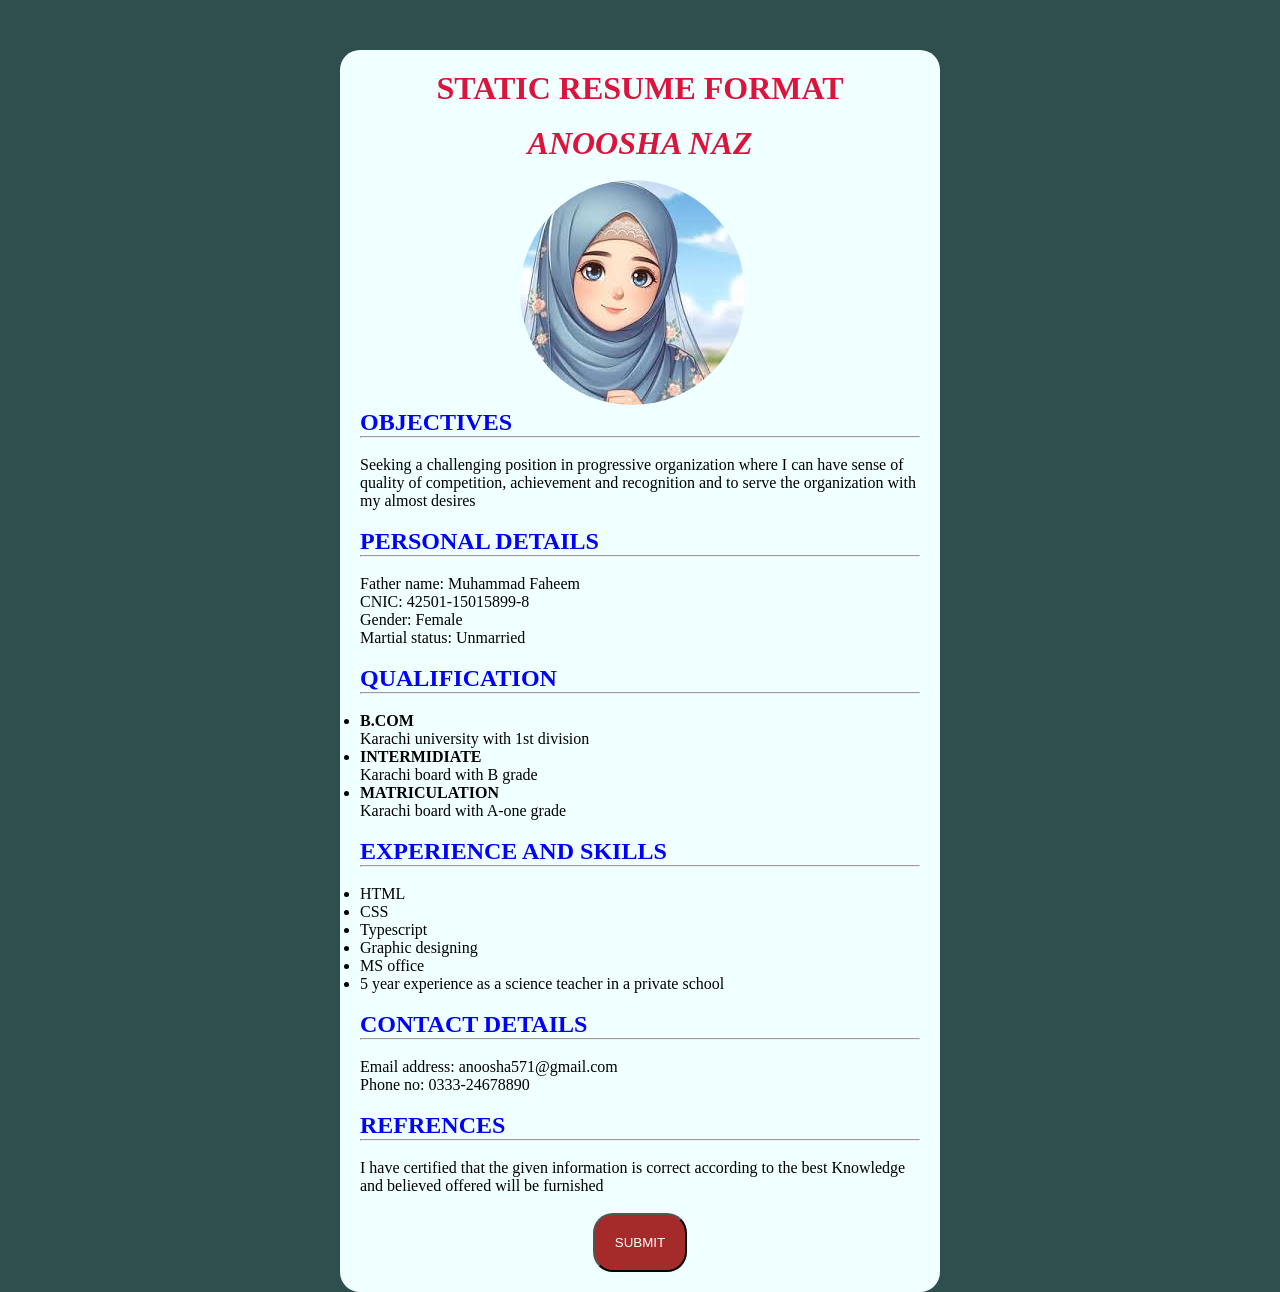
<file: index.html>
<!DOCTYPE html>
<html lang="en">
<head>
    <meta charset="UTF-8">
    <meta name="viewport" content="width=device-width, initial-scale=1.0">
    <title>static resume</title>
    <link rel="stylesheet" href="resume.css" class="css">
</head>
<body>
    <div class="main">
        <div class="box">
       <b> <h1>STATIC RESUME FORMAT</h1></b><br>
       <i> <h1>ANOOSHA NAZ</h1></i><br>
       <img src="images.jpg" alt="image">
        <h2>OBJECTIVES</h2><hr><br>
        <P>Seeking a challenging position in progressive organization where I can have sense of quality of competition, achievement and recognition and to serve the organization with my almost desires</P><br>
        <h2>PERSONAL DETAILS</h2><hr><br>
        <p>Father name: Muhammad Faheem</p>
        <p>CNIC: 42501-15015899-8</p>
        <p>Gender: Female</p>
        <p>Martial status: Unmarried</p><br>
        <h2>QUALIFICATION</h2><hr><br>
        <ul>
          <b><li>B.COM</li></b>
            <p>Karachi university with 1st division</p>
          <b><li>INTERMIDIATE</li></b>
            <p>Karachi board with B grade</p>
          <b><li>MATRICULATION</li></b>
            <p>Karachi board with A-one grade</p><br>
        </ul>
        <h2>EXPERIENCE AND SKILLS</h2><hr><br>
        <ul>
            <li>HTML</li>
            <li>CSS</li>
            <li>Typescript</li>
            <li>Graphic designing</li>
            <li>MS office</li>
            <li>5 year experience as a science teacher in a private school</li>
        </ul><br>
        <h2>CONTACT DETAILS</h2><hr><br>
        <p>Email address: anoosha571@gmail.com</p>
        <p>Phone no: 0333-24678890</p><br>
        <h2>REFRENCES</h2><hr><br>
        <p>I have certified that the given information is correct according to the best
            Knowledge and believed offered will be furnished</p><br>
        
        <div class="bclass">
        <button>SUBMIT</button>
        </div>
    </div>
    </div>
    
</body>
</html>
</file>
<file: resume.css>
*{
    margin: 0;
    padding: 0;
    box-sizing: border-box;
}
body{
    background-color: darkslategrey;
    font-family: 'Times New Roman', Times, serif;
}
.main{
    max-width: 900px;
    margin: 0 auto;
}
.box{
    max-width: 600px;
    padding: 20px;
    background-color: azure;
    margin: 0 auto;
    margin-top: 50px;
    box-shadow: 4px 3px 5px rgba(1,1,0,0);
    border-radius: 20px;
}
.box h1{
    text-align: center;
    color: crimson;
}
.box h2{
    color: blue;
}
.bclass button{
    max-width: 600px;
    padding: 20px;
    background-color:brown;
    color: white;
    margin: 0 auto;
    box-shadow: 4px 3px 5px rgba(1,1,0,0);
    border-radius: 20px;
    display: flex;
    justify-content: end;
}
button:hover{
    background-color:gray;
}
.box img{
    margin-left: 160px;
    border-radius: 200px;
}
</file>
